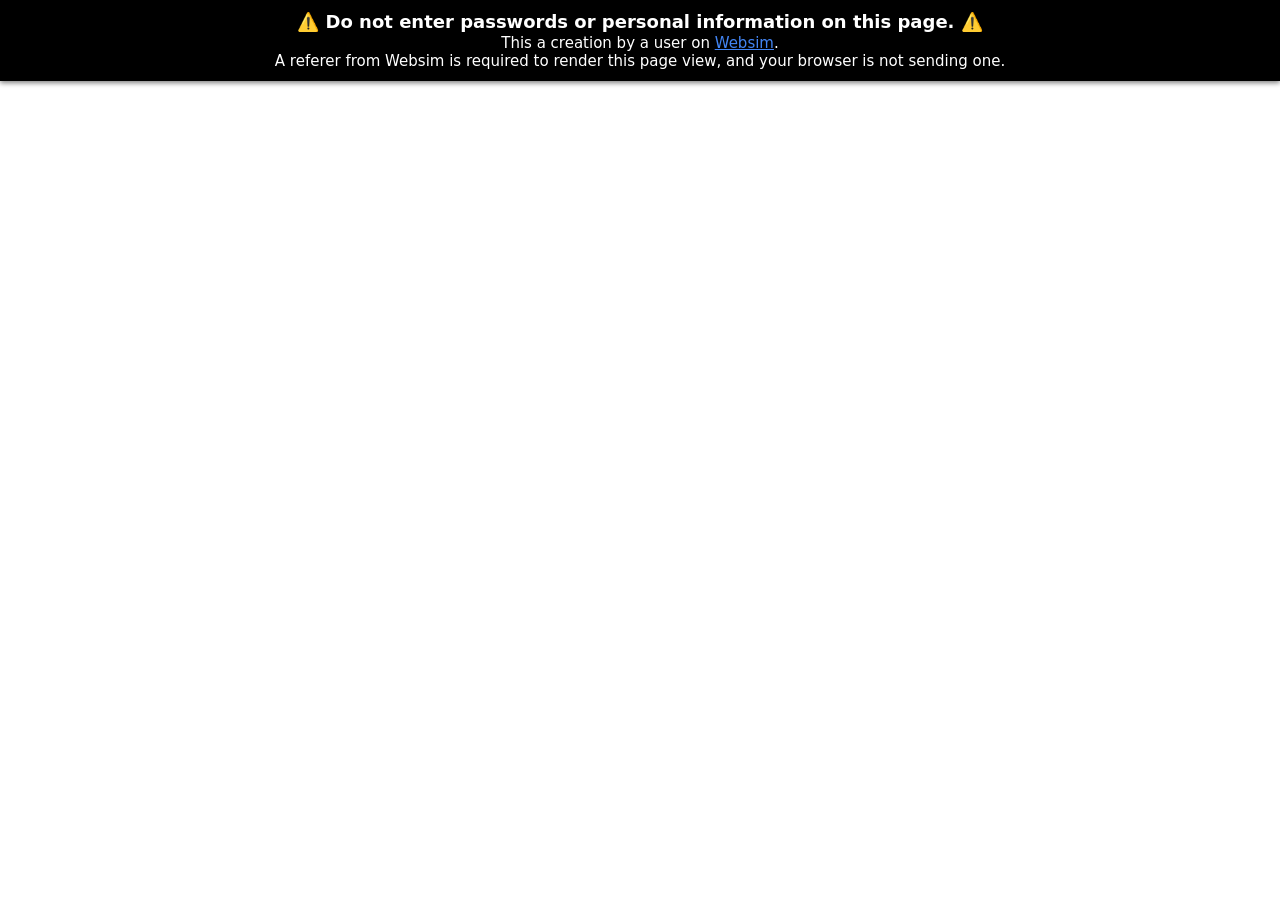
<file: html index.html>
<html lang="en">
  <head>
    <meta charset="UTF-8" />

    <meta charset="utf-8" />
    <link rel="canonical" href="https://websim.com/@api/boredcreator-the-giving-tree" />
    <meta name="viewport" content="width=device-width, initial-scale=1" />

    <title>The Giving Tree Reimagined</title>

    <style>
      html {
        font-size: 15px;
      }
      html,
      body {
        margin: 0;
        padding: 0;
        min-height: 100%;
        height: 100%;
        display: flex;
        flex-direction: column;
      }
      .warning {
        background: black;
        box-shadow: 0 2px 5px rgba(0, 0, 0, 0.5);
        padding: 0.75em;
        color: white;
        text-align: center;
        font-family: -apple-system, BlinkMacSystemFont, "Segoe UI (Custom)",
          Roboto, "Helvetica Neue", "Open Sans (Custom)", system-ui, sans-serif,
          "Apple Color Emoji", "Segoe UI Emoji";
        line-height: 1.2;
        font-size: 1rem;
        position: relative;
        z-index: 2;
      }
      .warning span {
        font-family: initial;
      }
      .warning h1 {
        font-size: 1.2rem;
        margin: 0;
      }
      .warning a {
        color: rgb(66 133 244);
      }
      .iframe-wrap {
        -webkit-box-flex: 1;
        -webkit-flex: 1 1 auto;
            -ms-flex: 1 1 auto;
                flex: 1 1 auto;
        height: 100%;
        position: relative;
        overflow: auto;
        -webkit-overflow-scrolling: touch;
      }
      .iframe {
        position: absolute;
        top: 0;
        left: 0;
        border: 0;
        display: block;
        width: 100%;
        height: 100%;
      }
      @media (max-width: 550px) {
        @supports (height: 100svh) {
          .iframe {
            height: calc(100svh - var(--cp-header-height-small));
          }
        }
      }
    </style>
  </head>

  <body class="">
    <div class="warning">
      <h1>
        <span>⚠️</span> Do not enter passwords or personal information on this
        page. <span>⚠️</span>
      </h1>
      This a creation by a user on
      <a href="https://websim.com/p/de1gsozjpj73s6k1p6ju/9">Websim</a>.
      <br />
      A referer from Websim is required to render this page view, and your
      browser is not sending one.
      <br />
    </div>

    <div class="result-iframe-wrap" role="main">
      <iframe
        name="contentWindow"
        allow="accelerometer *; bluetooth *; camera *; encrypted-media *; display-capture *; geolocation *; gyroscope *; microphone *; midi *; clipboard-read *; clipboard-write *; serial *; xr-spatial-tracking *; fullscreen *; payment *"
        class="iframe"
        src="https://de1gsozjpj73s6k1p6ju.c.websim.com/html%20index.html?v=9&t=1774684829826"
      ></iframe>
    </div>
  </body>
</html>
</file>
